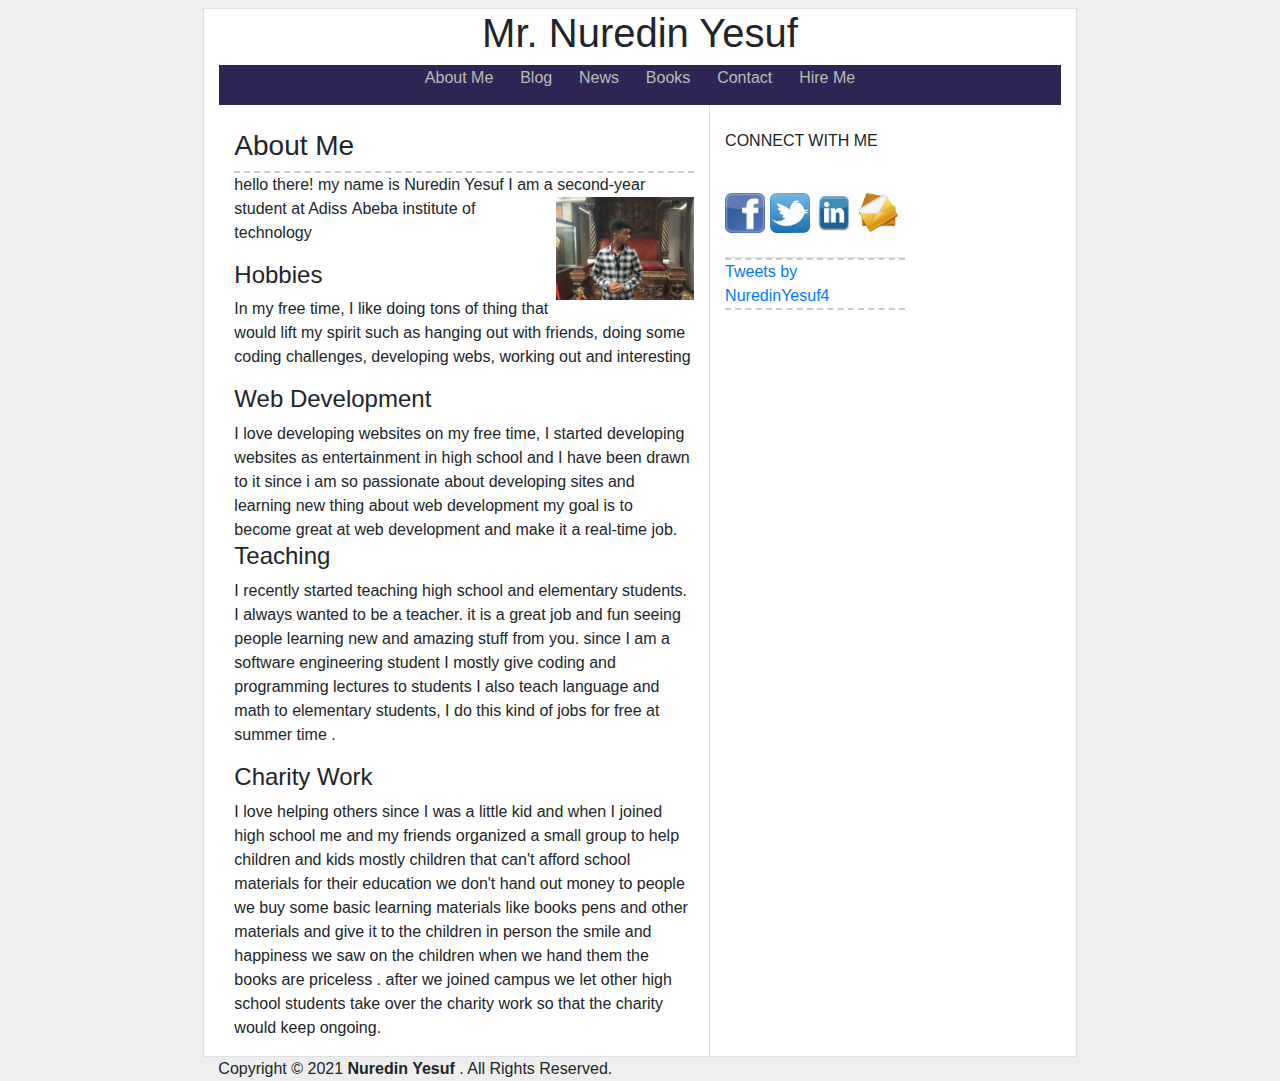
<file: index.html>
<!DOCTYPE html>
<html lang="en">

    <head>
        <meta charset="UTF-8">
        <meta name="viewport" content="width=device-width, initial-scale=1">
        <meta http-equiv="X-UA-Compatible" content="ie=edge">
        <title>Mr. Nuredin Yesuf </title>
        <link rel="stylesheet" href="./assets/css/index.css">
        <link rel="stylesheet" href="./assets/css/bootstrap.min.css">
        <link rel="icon" href="./assets/svgs/brands/dyalog.svg">
        <link href="https://fonts.googleapis.com/css2?family=Sorts+Mill+Goudy&display=swap" rel="stylesheet">
    </head>

<body style="background: #eeeeee;">

    <div class="row">
        <div class="col-md-2" style="background: #eeeeee;">

        </div>
        <div class="col-md-8 border mt-2 bg-white">
            <div>
                <div class="text-center">
                    <h1>Mr. Nuredin Yesuf</h1>
                </div>
                <div class="topnav" id="navbar">
                    <a href="index.html">About Me</a>
                    <a href="blog.html">Blog</a>
                    <a href="news.html">News</a>
                    <a href="books.html">Books</a>
                    <a href="contact.html">Contact</a>
                    <a href="hire.html">Hire Me</a>
                </div>
            </div>
            <div class="container">
                <div class="row">
                    <div class="col-md-7 border-right pt-4">
                        <div>
                                            <h3>About Me</h3>
                                            <span class="h_line"></span>
                                <p>hello there! my name is Nuredin Yesuf I am a second-year student at Adiss
                                    <img src="assets/images/a.jpg" alt="" align="right" width="30%">

                                    Abeba institute of technology

                                    <h4> Hobbies </h4>
                                    In my free time, I like doing tons of thing that would lift my spirit such as hanging out with
                                    friends, doing some coding challenges, developing webs, working out and interesting</p>
                                <p>
                                    <h4>Web Development </h4>
                                    I love developing websites on my free time, I started developing websites as entertainment in high
                                    school and I have been drawn to it since i am so passionate about developing sites and learning new
                                    thing about web development my goal is to become great at web development and make it a real-time
                                    job.

                                    <h4> Teaching </h4>
                                    I recently started teaching high school and elementary students. I always wanted to be a teacher. it
                                    is a great job and fun seeing people learning new and amazing stuff from you. since I am a software
                                    engineering student I mostly give coding and programming lectures to students I also teach language
                                    and math to elementary students, I do this kind of jobs for free at summer time .
                                </p>

                                <p>
                                    <h4>Charity Work </h4>
                                    I love helping others since I was a little kid and when I joined high school me and my friends
                                    organized a small group to help children and kids mostly children that can't afford school materials
                                    for their education we don't hand out money to people we buy some basic learning materials like
                                    books pens and other materials and give it to the children in person the smile and happiness we saw
                                    on the children when we hand them the books are priceless . after we joined campus we let other high
                                    school students take over the charity work so that the charity would keep ongoing.

                                </p>

                        </div>
                    </div>
                    <div class="col-md-3">
                        <div class="connect mt-4 border-bottom pb-4">


                            <!--connect with me -->

                            <P> CONNECT WITH ME </P> <br>
                            <a href="https://www.facebook.com/profile.php?id=100006124364974"><img
                                    src="assets/images/f.png" alt="" width="40" height="40"></a>
                            <a href="https://twiter.com/"><img src="assets/images/t.png" alt="" width="40"
                                    height="40"></a>
                            <a href="https://www.linkedin.com/"><img src="assets/images/l.png" alt="" width="40"
                                    height="40"></a>
                            <a href="https://mail.google.com/mail/u/0/#inbox"><img src="assets/images/e.png" alt=""
                                    width="40" height="40"></a>
                        </div>
                        <span class="h_line"></span>
                        <div>
                            <a class="twitter-timeline" href="https://twitter.com/NuredinYesuf4?ref_src=twsrc%5Etfw">Tweets by NuredinYesuf4</a> <script async src="https://platform.twitter.com/widgets.js" charset="utf-8"></script>
                        </div>
                        <span class="h_line"></span>
                    </div>
                </div>



            </div>
        </div>
        <div class="col-md-2 " style="background: #eeeeee;">

        </div>
    </div>
    <!--navigatio bar -->



    <!--the news bodypart -->

    </div>
    <div class="col-md-2"></div>
    </div>
    <div class="row "  style="background: #eeeeee;">
        <div class="col-md-2"></div>
        <div class="col-md-8">

            <!--copyright -->
                Copyright &copy; 2021 <b>Nuredin Yesuf</b> . All Rights Reserved.
        </div>


        <div class="col-md-2"></div>
    </div>


    <!--jquery and bootstrap-->

    <script src="./assets/js/jquery-3.5.1.min.js"></script>
    <script src="./assets/js/bootstrap.min.js"></script>
</body>

</html>
</file>
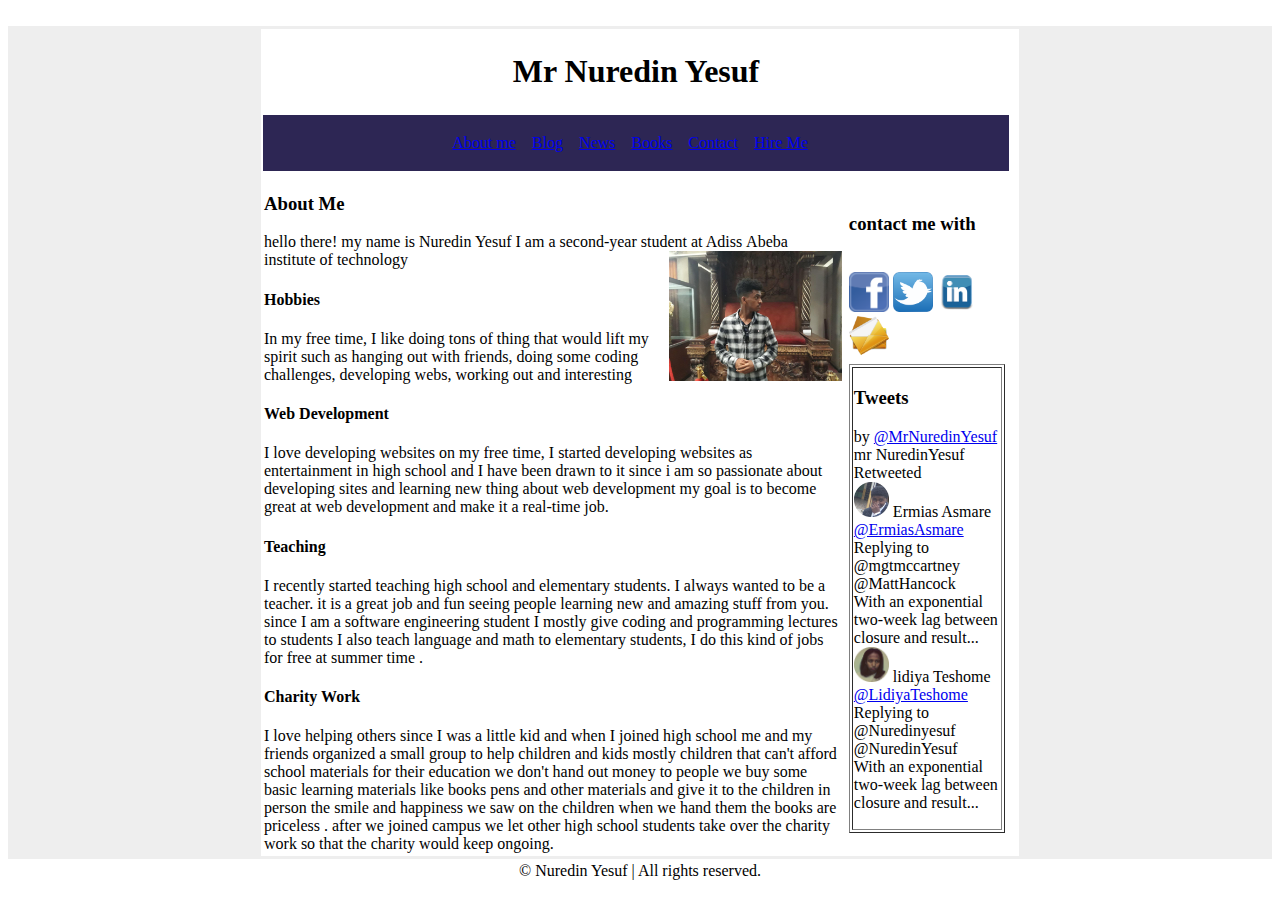
<file: aboutme.html>
<!DOCTYPE html>
<html lang="en">

<head>
    <meta charset="UTF-8">
    <meta name="viewport" content="width=device-width, initial-scale=1.0">
    <title>Nuredin Yesuf | About me</title>
</head>

<body>
    <br>
    <table bgcolor=#eeeeee>
        <tr>
            <td>
                <table cellspacing=120>
                    <tr>
                        <td>
                            &nbsp;
                        </td>
                    </tr>
                </table>
            </td>
            <td>
                <table align="center" bgcolor=#ffffff>
                    <tr>

                        <td colspan="2" align="center">
                            <h1>Mr Nuredin Yesuf</h1>
                        </td>

                    </tr>
                    <tr>
                        <td colspan="2" align="center" bgcolor="2D2654">
                            <a bgcolor="ffffff" href="index.html">About me</a>&nbsp;&nbsp;&nbsp;
                            <a href="blog.html">Blog</a>&nbsp;&nbsp;&nbsp;
                            <a href="news.html">News</a>&nbsp;&nbsp;&nbsp;
                            <a href="books.html">Books</a>&nbsp;&nbsp;&nbsp;
                            <a href="contact.html">Contact</a>&nbsp;&nbsp;&nbsp;
                            <a href="hire.html">Hire Me</a>&nbsp;&nbsp;&nbsp;
                        <td>&nbsp;<br>&nbsp;<br>&nbsp;</td>
            </td>

        </tr>
        <tr>

            <td>
                <h3>About Me</h3>
                <p>hello there! my name is Nuredin Yesuf I am a second-year student at Adiss
                    <img src="assets/images/a.jpg" alt="" align="right" width="30%">

                    Abeba institute of technology

                    <h4> Hobbies </h4>
                    In my free time, I like doing tons of thing that would lift my spirit such as hanging out with
                    friends, doing some coding challenges, developing webs, working out and interesting</p>
                <p>
                    <h4>Web Development </h4>
                    I love developing websites on my free time, I started developing websites as entertainment in high
                    school and I have been drawn to it since i am so passionate about developing sites and learning new
                    thing about web development my goal is to become great at web development and make it a real-time
                    job.

                    <h4> Teaching </h4>
                    I recently started teaching high school and elementary students. I always wanted to be a teacher. it
                    is a great job and fun seeing people learning new and amazing stuff from you. since I am a software
                    engineering student I mostly give coding and programming lectures to students I also teach language
                    and math to elementary students, I do this kind of jobs for free at summer time .
                </p>

                <p>
                    <h4>Charity Work </h4>
                    I love helping others since I was a little kid and when I joined high school me and my friends
                    organized a small group to help children and kids mostly children that can't afford school materials
                    for their education we don't hand out money to people we buy some basic learning materials like
                    books pens and other materials and give it to the children in person the smile and happiness we saw
                    on the children when we hand them the books are priceless . after we joined campus we let other high
                    school students take over the charity work so that the charity would keep ongoing.


            </td>

            <td>
                <table>
                    <tr>
                        <td>

                            <h3>contact me with </h3><br>
                            <a href="https://www.facebook.com/profile.php?id=100006124364974"><img
                                    src="assets/images/f.png" alt="" width="40" height="40"></a>
                            <a href="https://twiter.com/"><img src="assets/images/t.png" alt="" width="40"
                                    height="40"></a>
                            <a href="https://www.linkedin.com/"><img src="assets/images/l.png" alt="" width="40"
                                    height="40"></a>
                            <a href="https://mail.google.com/mail/u/0/#inbox"><img src="assets/images/e.png" alt=""
                                    width="40" height="40"></a>


                        </td>
                    </tr>
                    <tr>
                        <td colspan="2">
                            <table border="1">
                                <tr>
                                    <td>
                                        <p>
                                            <h3>Tweets</h3>by <a
                                                href="https://mail.google.com/mail/u/0/#inbox">@MrNuredinYesuf</a>
                                            <br> mr NuredinYesuf Retweeted <br> <img src="assets/images/ermi(1).png"
                                                alt="" width="35" height="35"> Ermias Asmare <br> <a
                                                href="https://mail.google.com/mail/u/0/#inbox">@ErmiasAsmare</a>
                                            <br>Replying to
                                            @mgtmccartney @MattHancock <br>With an exponential two-week lag between <br>
                                            closure and
                                            result... <br>
                                            <img src="assets/images/lid1.png" alt="" width="35" height="35"> lidiya
                                            Teshome <br> <a
                                                href="https://mail.google.com/mail/u/0/#inbox">@LidiyaTeshome</a><br>Replying
                                            to
                                            @Nuredinyesuf @NuredinYesuf <br>With an exponential two-week lag between
                                            <br> closure
                                            and result... <br>
                                        </p>
                                    </td>
                                </tr>
                            </table>

                        </td>
                    </tr>

                </table>
            </td>
        </tr>

    </table>
    </td>
    <td>
        <table cellspacing=120>
            <tr>
                <td>
                    &nbsp;
                </td>
            </tr>
        </table>
    </td>
    </tr>
    </table>

    <table align="center">
        <tr>
            <td>
                &copy; Nuredin Yesuf | All rights reserved.
            </td>
        </tr>
    </table>

</body>

</html>
</file>
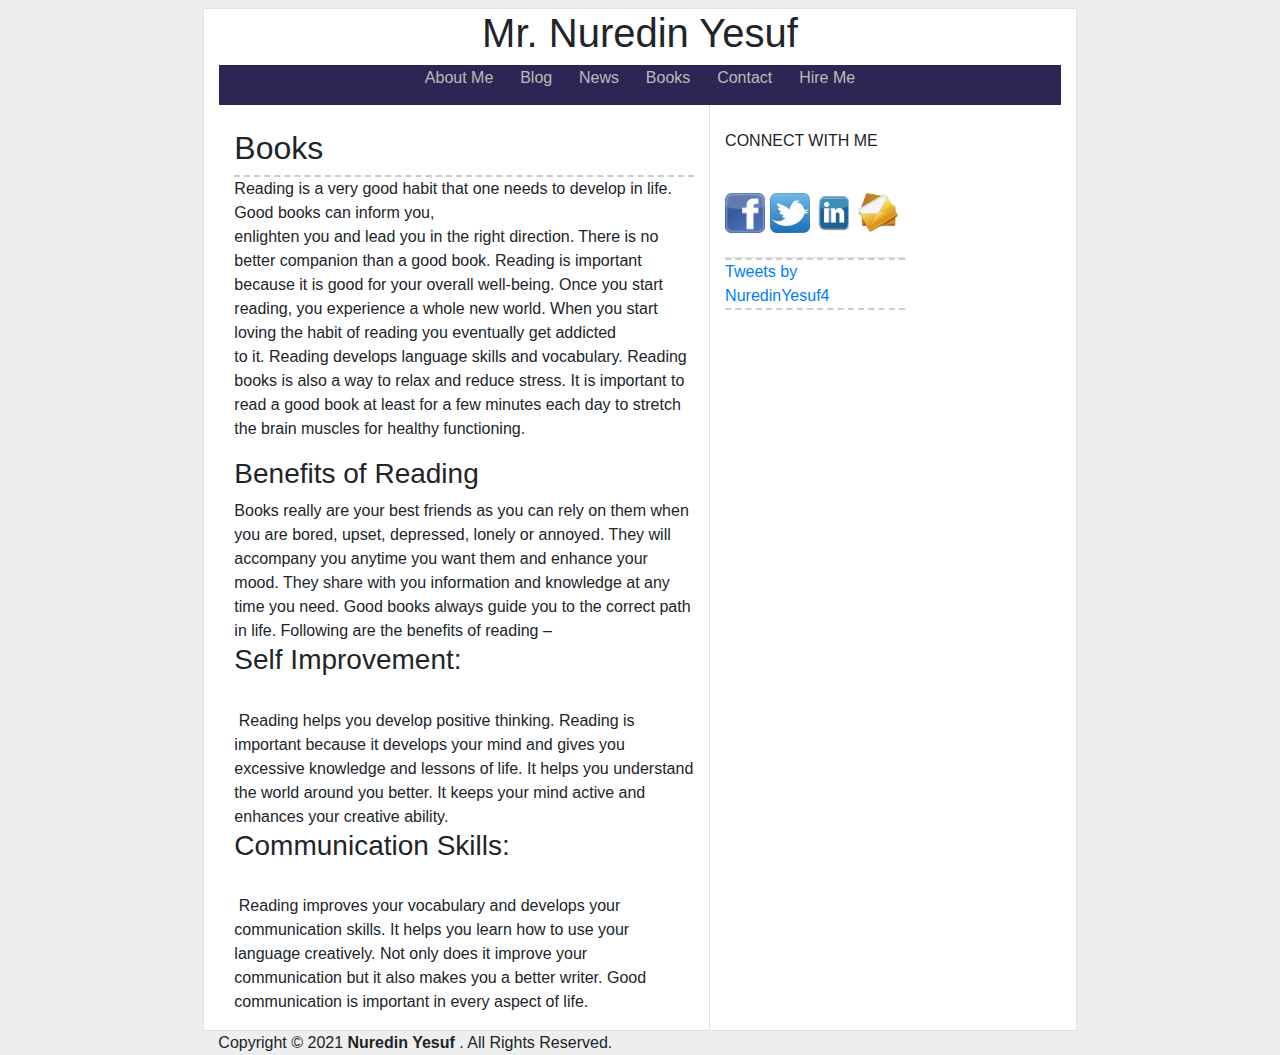
<file: books.html>
<!DOCTYPE html>
<html lang="en">

<head>
    <meta charset="UTF-8">
    <meta name="viewport" content="width=device-width, initial-scale=1">
    <meta http-equiv="X-UA-Compatible" content="ie=edge">
    <title>Books | Mr. Nuredin Yesuf </title>
    <link rel="stylesheet" href="./assets/css/index.css">
    <link rel="stylesheet" href="./assets/css/bootstrap.min.css">
    <link rel="icon" href="./assets/svgs/brands/dyalog.svg">
    <link href="https://fonts.googleapis.com/css2?family=Sorts+Mill+Goudy&display=swap" rel="stylesheet">
</head>

<body style="background: #eeeeee;">

    <div class="row">
        <div class="col-md-2" style="background: #eeeeee;">

        </div>
        <div class="col-md-8 border mt-2 bg-white">
            <div>
                <div class="text-center">
                    <h1>Mr. Nuredin Yesuf</h1>
                </div>
                <div class="topnav" id="navbar">
                    <a href="index.html">About Me</a>
                    <a href="blog.html">Blog</a>
                    <a href="news.html">News</a>
                    <a href="books.html">Books</a>
                    <a href="contact.html">Contact</a>
                    <a href="hire.html">Hire Me</a>
                </div>
            </div>
            <div class="container">
                <div class="row">
                    <div class="col-md-7 border-right pt-4">
                        <div>
                            <h2>Books</h2>
                            <span class="h_line"></span>
                <p>
                    Reading is a very good habit that one needs to develop in life. Good books can inform you,<br>
                    enlighten you and lead you in the right direction. There is no better companion than a good book.
                    Reading is important <br> because it is good for your overall well-being. Once you start reading,
                    you experience a whole new world. When you start loving the habit of reading you eventually get
                    addicted <br> to it. Reading develops language skills and vocabulary. Reading books is also a way to
                    relax and reduce stress. It is important to read a good book at least for a few minutes each day to
                    stretch the brain muscles for healthy functioning.
                    <h3>Benefits of Reading</h3>
                    Books really are your best friends as you can rely on them when you are bored, upset, depressed,
                    lonely or annoyed. They will accompany you anytime you want them and enhance your mood. They share
                    with you information and knowledge at any time you need. Good books always guide you to the correct
                    path in life. Following are the benefits of reading –
                    <h3>Self Improvement:</h3> <br> Reading helps you develop positive thinking. Reading is important
                    because it develops your mind and gives you excessive knowledge and lessons of life. It helps you
                    understand the world around you better. It keeps your mind active and enhances your creative
                    ability.
                    <h3>Communication Skills:</h3> <br> Reading improves your vocabulary and develops your communication
                    skills. It helps you learn how to use your language creatively. Not only does it improve your
                    communication but it also makes you a better writer. Good communication is important in every aspect
                    of life.
                </p>


                        </div>
                    </div>
                    <div class="col-md-3">
                        <div class="connect mt-4 border-bottom pb-4">


                            <!--connect with me -->

                            <P> CONNECT WITH ME </P> <br>
                            <a href="https://www.facebook.com/profile.php?id=100006124364974"><img
                                    src="assets/images/f.png" alt="" width="40" height="40"></a>
                            <a href="https://twiter.com/"><img src="assets/images/t.png" alt="" width="40"
                                    height="40"></a>
                            <a href="https://www.linkedin.com/"><img src="assets/images/l.png" alt="" width="40"
                                    height="40"></a>
                            <a href="https://mail.google.com/mail/u/0/#inbox"><img src="assets/images/e.png" alt=""
                                    width="40" height="40"></a>
                                    
                        </div>
                        <span class="h_line"></span>
                        <div>
                            <a class="twitter-timeline" href="https://twitter.com/NuredinYesuf4?ref_src=twsrc%5Etfw">Tweets by NuredinYesuf4</a> <script async src="https://platform.twitter.com/widgets.js" charset="utf-8"></script>
                        </div>
                        <span class="h_line"></span>
                    </div>
                </div>



            </div>
        </div>
        <div class="col-md-2 " style="background: #eeeeee;">

        </div>
    </div>
    <!--navigatio bar -->



    <!--the news bodypart -->

    </div>
    <div class="col-md-2"></div>
    </div>
    <div class="row "  style="background: #eeeeee;">
        <div class="col-md-2"></div>
        <div class="col-md-8">

            <!--copyright -->
                Copyright &copy; 2021 <b>Nuredin Yesuf</b> . All Rights Reserved.
        </div>


        <div class="col-md-2"></div>
    </div>


    <!--jquery and bootstrap-->

    <script src="./assets/js/jquery-3.5.1.min.js"></script>
    <script src="./assets/js/bootstrap.min.js"></script>
</body>

</html>
</file>
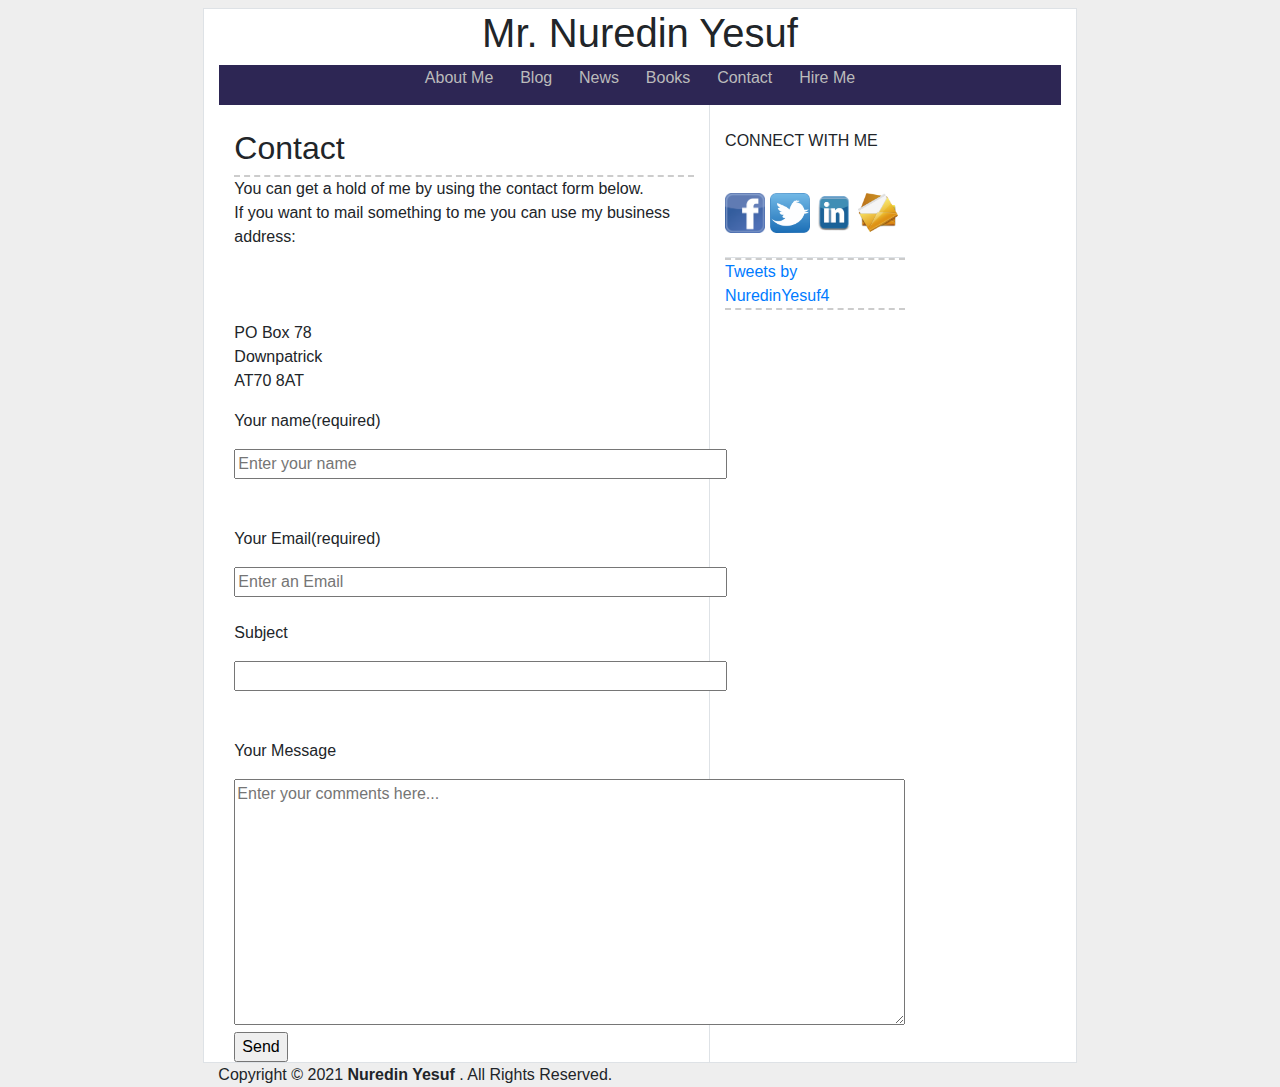
<file: contact.html>
<!DOCTYPE html>
<html lang="en">

<head>
    <meta charset="UTF-8">
    <meta name="viewport" content="width=device-width, initial-scale=1">
    <meta http-equiv="X-UA-Compatible" content="ie=edge">
    <title>Contact | Mr. Nuredin Yesuf </title>
    <link rel="stylesheet" href="./assets/css/index.css">
    <link rel="stylesheet" href="./assets/css/bootstrap.min.css">
    <link rel="icon" href="./assets/svgs/brands/dyalog.svg">
    <link href="https://fonts.googleapis.com/css2?family=Sorts+Mill+Goudy&display=swap" rel="stylesheet">
</head>

<body style="background: #eeeeee;">

    <div class="row">
        <div class="col-md-2" style="background: #eeeeee;">

        </div>
        <div class="col-md-8 border mt-2 bg-white">
            <div>
                <div class="text-center">
                    <h1>Mr. Nuredin Yesuf</h1>
                </div>
                <div class="topnav" id="navbar">
                    <a href="index.html">About Me</a>
                    <a href="blog.html">Blog</a>
                    <a href="news.html">News</a>
                    <a href="books.html">Books</a>
                    <a href="contact.html">Contact</a>
                    <a href="hire.html">Hire Me</a>
                </div>
            </div>
            <div class="container">
                <div class="row">
                    <div class="col-md-7 border-right pt-4">
                        <div>
                            <h2>Contact</h2>

                            <span class="h_line"></span>
                <p>
                    You can get a hold of me by using the contact form below. <br>

                    If you want to mail something to me you can use my business address: <br>

                    &nbsp;<br>
                    &nbsp;<br>
                    &nbsp;<br>
                    PO Box 78 <br>
                    Downpatrick <br>
                    AT70 8AT


                            <p>Your name(required)</p>   
                        
                                <input type="text" name="name" pattern="[A-Za-z]{25}" placeholder="Enter your name"
                                    id="name" required size="50">
                           
                            &nbsp;<br>&nbsp;
                        
                         <p> Your Email(required)</p> 
                        
                                <input type="email" name="" placeholder="Enter an Email" required id="email" size="50">
                         
                            &nbsp;
                        
                          <p>Subject</p>  
                        
                                <input type="text" name="subject" id="subject" size="50">
                            
                        
                            &nbsp;<br>&nbsp;
                        
                              <p>Your Message</p>

                                 
                            
                         
                                <textarea name="text" id="text" cols="70" rows="10"
                                    placeholder="Enter your comments here..."></textarea>
                         
                                <input type="submit" align="center" value="Send">

                        </div>
                    </div>
                    <div class="col-md-3">
                        <div class="connect mt-4 border-bottom pb-4">


                            <!--connect with me -->

                            <P> CONNECT WITH ME </P> <br>
                            <a href="https://www.facebook.com/profile.php?id=100006124364974"><img
                                    src="assets/images/f.png" alt="" width="40" height="40"></a>
                            <a href="https://twiter.com/"><img src="assets/images/t.png" alt="" width="40"
                                    height="40"></a>
                            <a href="https://www.linkedin.com/"><img src="assets/images/l.png" alt="" width="40"
                                    height="40"></a>
                            <a href="https://mail.google.com/mail/u/0/#inbox"><img src="assets/images/e.png" alt=""
                                    width="40" height="40"></a>
                        </div>
                        <span class="h_line"></span>
                        <div>
                            <a class="twitter-timeline" href="https://twitter.com/NuredinYesuf4?ref_src=twsrc%5Etfw">Tweets by NuredinYesuf4</a> <script async src="https://platform.twitter.com/widgets.js" charset="utf-8"></script>
                        </div>
                        <span class="h_line"></span>
                    </div>
                </div>



            </div>
        </div>
        <div class="col-md-2 " style="background: #eeeeee;">

        </div>
    </div>
    <!--navigatio bar -->



    <!--the news bodypart -->

    </div>
    <div class="col-md-2"></div>
    </div>
    <div class="row "  style="background: #eeeeee;">
        <div class="col-md-2"></div>
        <div class="col-md-8">

            <!--copyright -->
               Copyright &copy; 2021 <b>Nuredin Yesuf</b> . All Rights Reserved.
        </div>


        <div class="col-md-2"></div>
    </div>


    <!--jquery and bootstrap-->

    <script src="./assets/js/jquery-3.5.1.min.js"></script>
    <script src="./assets/js/bootstrap.min.js"></script>
</body>

</html>
</file>
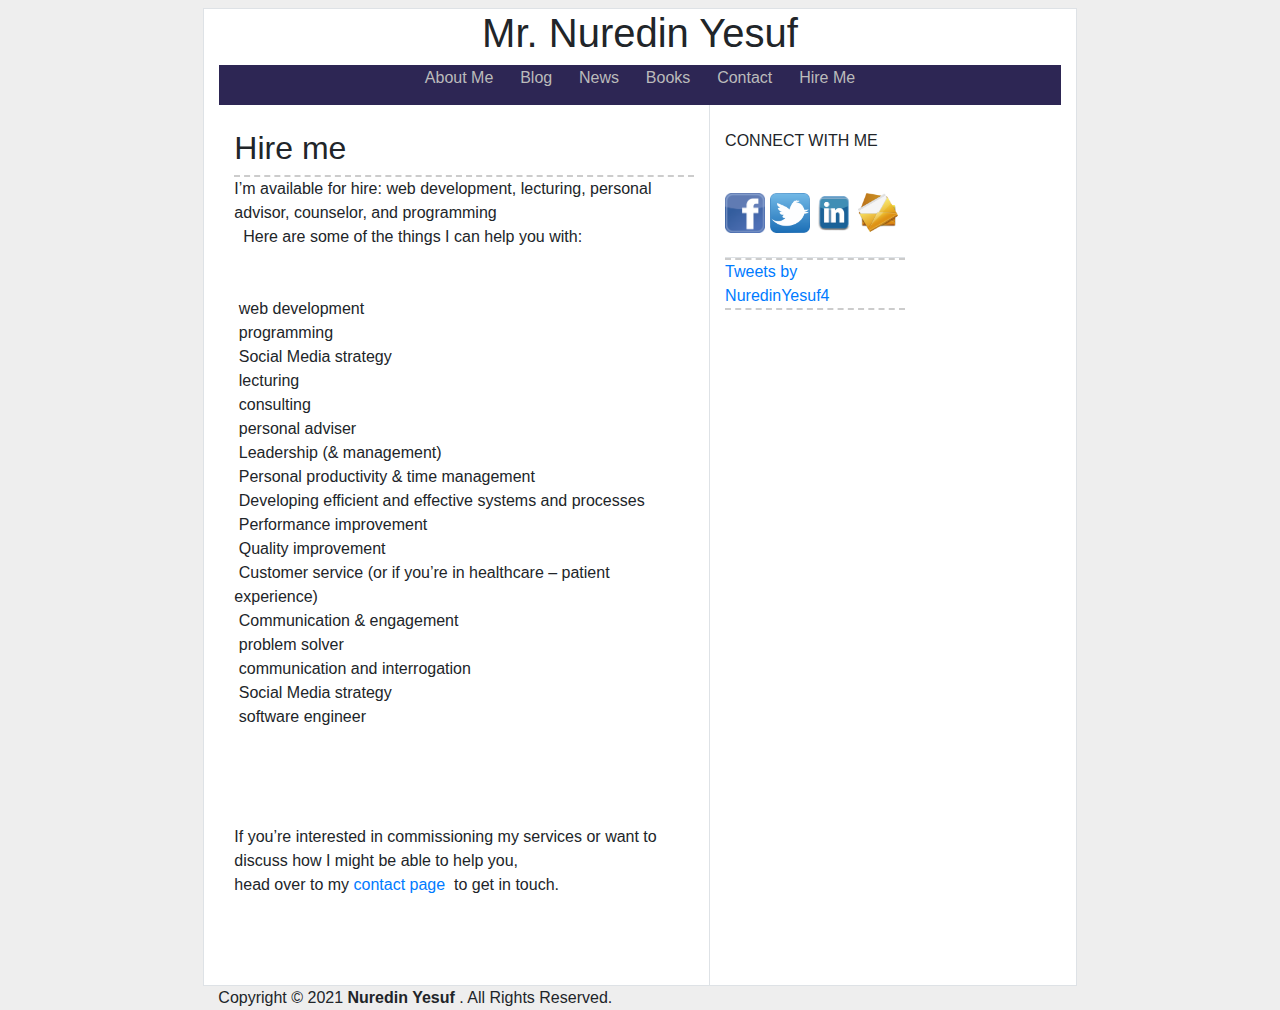
<file: hire.html>
<!DOCTYPE html>
<html lang="en">

<head>
    <meta charset="UTF-8">
    <meta name="viewport" content="width=device-width, initial-scale=1">
    <meta http-equiv="X-UA-Compatible" content="ie=edge">
    <title>Hire me | mr. Nuredin Yesuf </title>
    <link rel="stylesheet" href="./assets/css/index.css">
    <link rel="stylesheet" href="./assets/css/bootstrap.min.css">
    <link rel="icon" href="./assets/svgs/brands/dyalog.svg">
    <link href="https://fonts.googleapis.com/css2?family=Sorts+Mill+Goudy&display=swap" rel="stylesheet">
</head>

<body style="background: #eeeeee;">

    <div class="row">
        <div class="col-md-2" style="background: #eeeeee;">

        </div>
        <div class="col-md-8 border mt-2 bg-white">
            <div>
                <div class="text-center">
                    <h1>Mr. Nuredin Yesuf</h1>
                </div>
                <div class="topnav" id="navbar">
                    <a href="index.html">About Me</a>
                    <a href="blog.html">Blog</a>
                    <a href="news.html">News</a>
                    <a href="books.html">Books</a>
                    <a href="contact.html">Contact</a>
                    <a href="hire.html">Hire Me</a>
                </div>
            </div>
            <div class="container">
                <div class="row">
                    <div class="col-md-7 border-right pt-4">
                        <div>
                            <h2>Hire me </h2>
                            <span class="h_line"></span>


                <p>
                    I’m available for hire: web development, lecturing, personal advisor, counselor, and programming
                    <br> 

                    Here are some of the things I can help you with: <br>
                    &nbsp;<br>
                    &nbsp;<br>
                    &nbsp;web development <br>
                    &nbsp;programming <br>
                    &nbsp;Social Media strategy <br>
                    &nbsp;lecturing <br>
                    &nbsp;consulting <br>
                    &nbsp;personal adviser <br>
                    &nbsp;Leadership (& management) <br>
                    &nbsp;Personal productivity & time management <br>
                    &nbsp;Developing efficient and effective systems and processes <br>
                    &nbsp;Performance improvement <br>
                    &nbsp;Quality improvement <br>
                    &nbsp;Customer service (or if you’re in healthcare – patient experience) <br>
                    &nbsp;Communication & engagement <br>
                    &nbsp;problem solver <br>
                    &nbsp;communication and interrogation <br>
                    &nbsp;Social Media strategy <br>
                    &nbsp;software engineer <br>

                    &nbsp;<br>
                    &nbsp;<br>
                    &nbsp;<br>
                    &nbsp;<br>


                    If you’re interested in commissioning my services or want to discuss how I might be able to help
                    you,<br> head over to my <a href="contact.html">contact page</a>
                     to get in touch.
                    &nbsp;<br>
                    &nbsp;<br>
                    &nbsp;<br>
                    &nbsp;<br>

                </p>

                        </div>
                    </div>
                    <div class="col-md-3">
                        <div class="connect mt-4 border-bottom pb-4">


                            <!--connect with me -->

                            <P> CONNECT WITH ME </P> <br>
                            <a href="https://www.facebook.com/profile.php?id=100006124364974"><img
                                    src="assets/images/f.png" alt="" width="40" height="40"></a>
                            <a href="https://twiter.com/"><img src="assets/images/t.png" alt="" width="40"
                                    height="40"></a>
                            <a href="https://www.linkedin.com/"><img src="assets/images/l.png" alt="" width="40"
                                    height="40"></a>
                            <a href="https://mail.google.com/mail/u/0/#inbox"><img src="assets/images/e.png" alt=""
                                    width="40" height="40"></a>
                        </div>
                        <span class="h_line"></span>
                        <div>
                            <a class="twitter-timeline" href="https://twitter.com/NuredinYesuf4?ref_src=twsrc%5Etfw">Tweets by NuredinYesuf4</a> <script async src="https://platform.twitter.com/widgets.js" charset="utf-8"></script>
                        </div>
                        <span class="h_line"></span>
                    </div>
                </div>



            </div>
        </div>
        <div class="col-md-2 " style="background: #eeeeee;">

        </div>
    </div>
    <!--navigatio bar -->



    <!--the news bodypart -->

    </div>
    <div class="col-md-2"></div>
    </div>
    <div class="row "  style="background: #eeeeee;">
        <div class="col-md-2"></div>
        <div class="col-md-8">

            <!--copyright -->
                Copyright &copy; 2021 <b>Nuredin Yesuf</b> . All Rights Reserved.
        </div>


        <div class="col-md-2"></div>
    </div>


    <!--jquery and bootstrap-->

    <script src="./assets/js/jquery-3.5.1.min.js"></script>
    <script src="./assets/js/bootstrap.min.js"></script>
</body>

</html>
</file>
<file: assets/css/index.css>
body{
background-color: #eee;
font-family: 'Sorts Mill Goudy', serif;
}
#container{
    background-color: #fff;
    width: 80%;
}
#id{
    width: 80%;
    align-items: center;
}
header{
    width: 100%;
    display: flex;
}
header > div {
    flex: 1 1rem;
    display: flex;
}
header > div > img{
    display: block;
    margin-left: auto;
    margin-right: auto;
    width: 100%;
    height: auto;
}
#navbar{
    background-color: #2D2654;
    text-align: center;
    min-height: 2.5rem;
    vertical-align: middle;
    flex-wrap: wrap;
}
#navbar > a{
    flex: auto;
    color: #bbb;
    text-decoration: none;
    margin: 0.7rem;
    vertical-align: middle;
    
}
#navbar > a:hover{
    color: #fff;
}
#now > a{
    flex: auto;
    color: #fff;
    text-decoration: none;
    margin: 0.7rem;
    vertical-align: middle;
}
#body_content{
    display: flex;
}
#body_content > div{
    flex: auto;
}
.h_line{
    border-bottom: 2px dashed #ccc;
    display: block;
}
.v_line{
    border-right: 2px dotted #ccc;
}
.h_line2{
    border-bottom: 1.5px dashed #ccc;
    display: block;
}
.floatRight{
    float:right;
    margin-left:20px;
    max-width: 10rem;
}
.connect{
    
}
#news_image{
    display: block;
    width: 100%;
    height: auto;
}
#myqrcode{
    max-width: 7rem;
}
</file>
